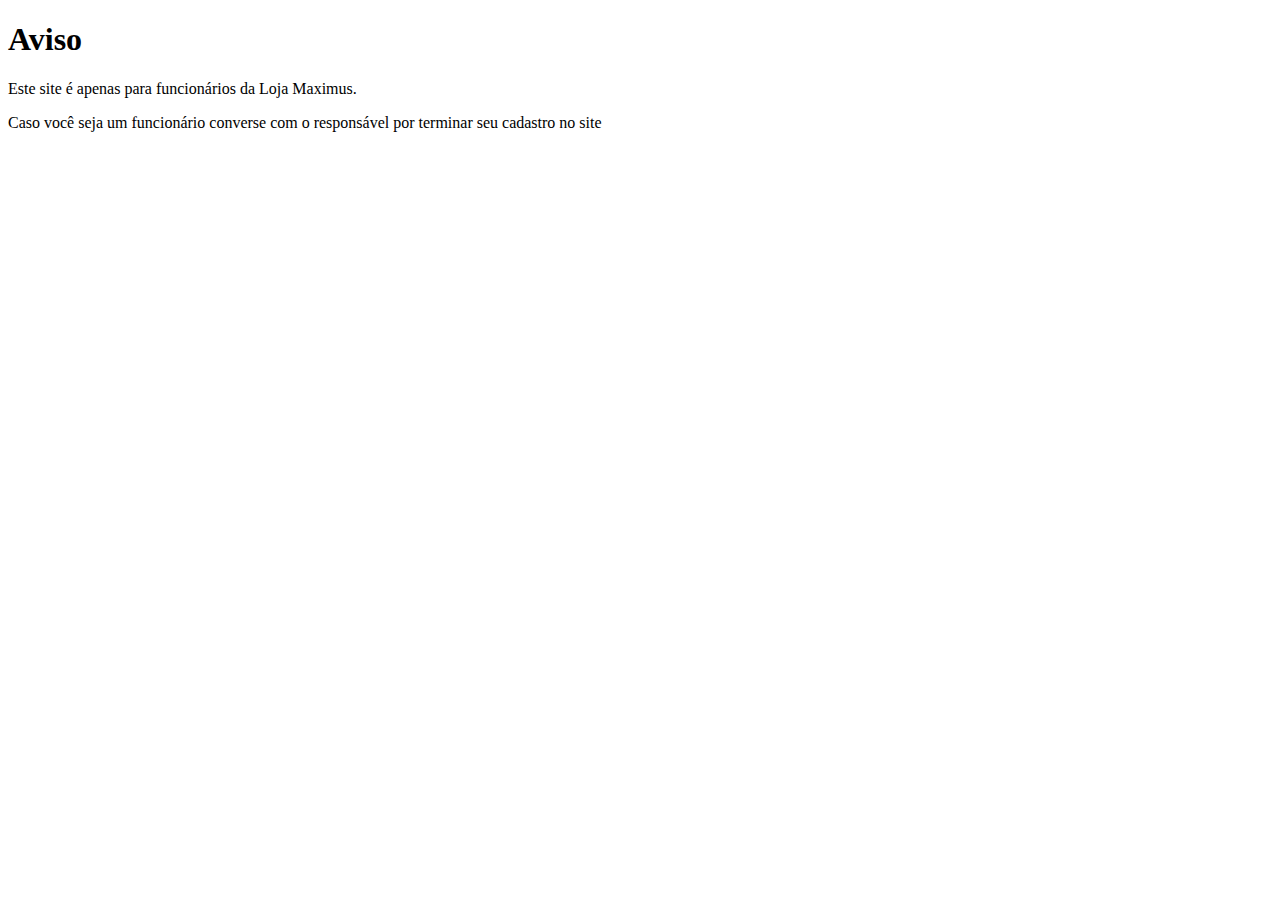
<file: espera.html>
<!DOCTYPE html>
<html>
   <head>
      <meta charset="utf-8">
      <meta name="viewport" content="width=device-width">
      <title>Loja Maximus</title>    
   </head>
   <body>
        <h1>Aviso</h1>
        <p> Este site é apenas para funcionários da Loja Maximus.</p>
        <p>Caso você seja um funcionário converse com o responsável por terminar seu cadastro no site</p>
   </body>
</html>
</file>
